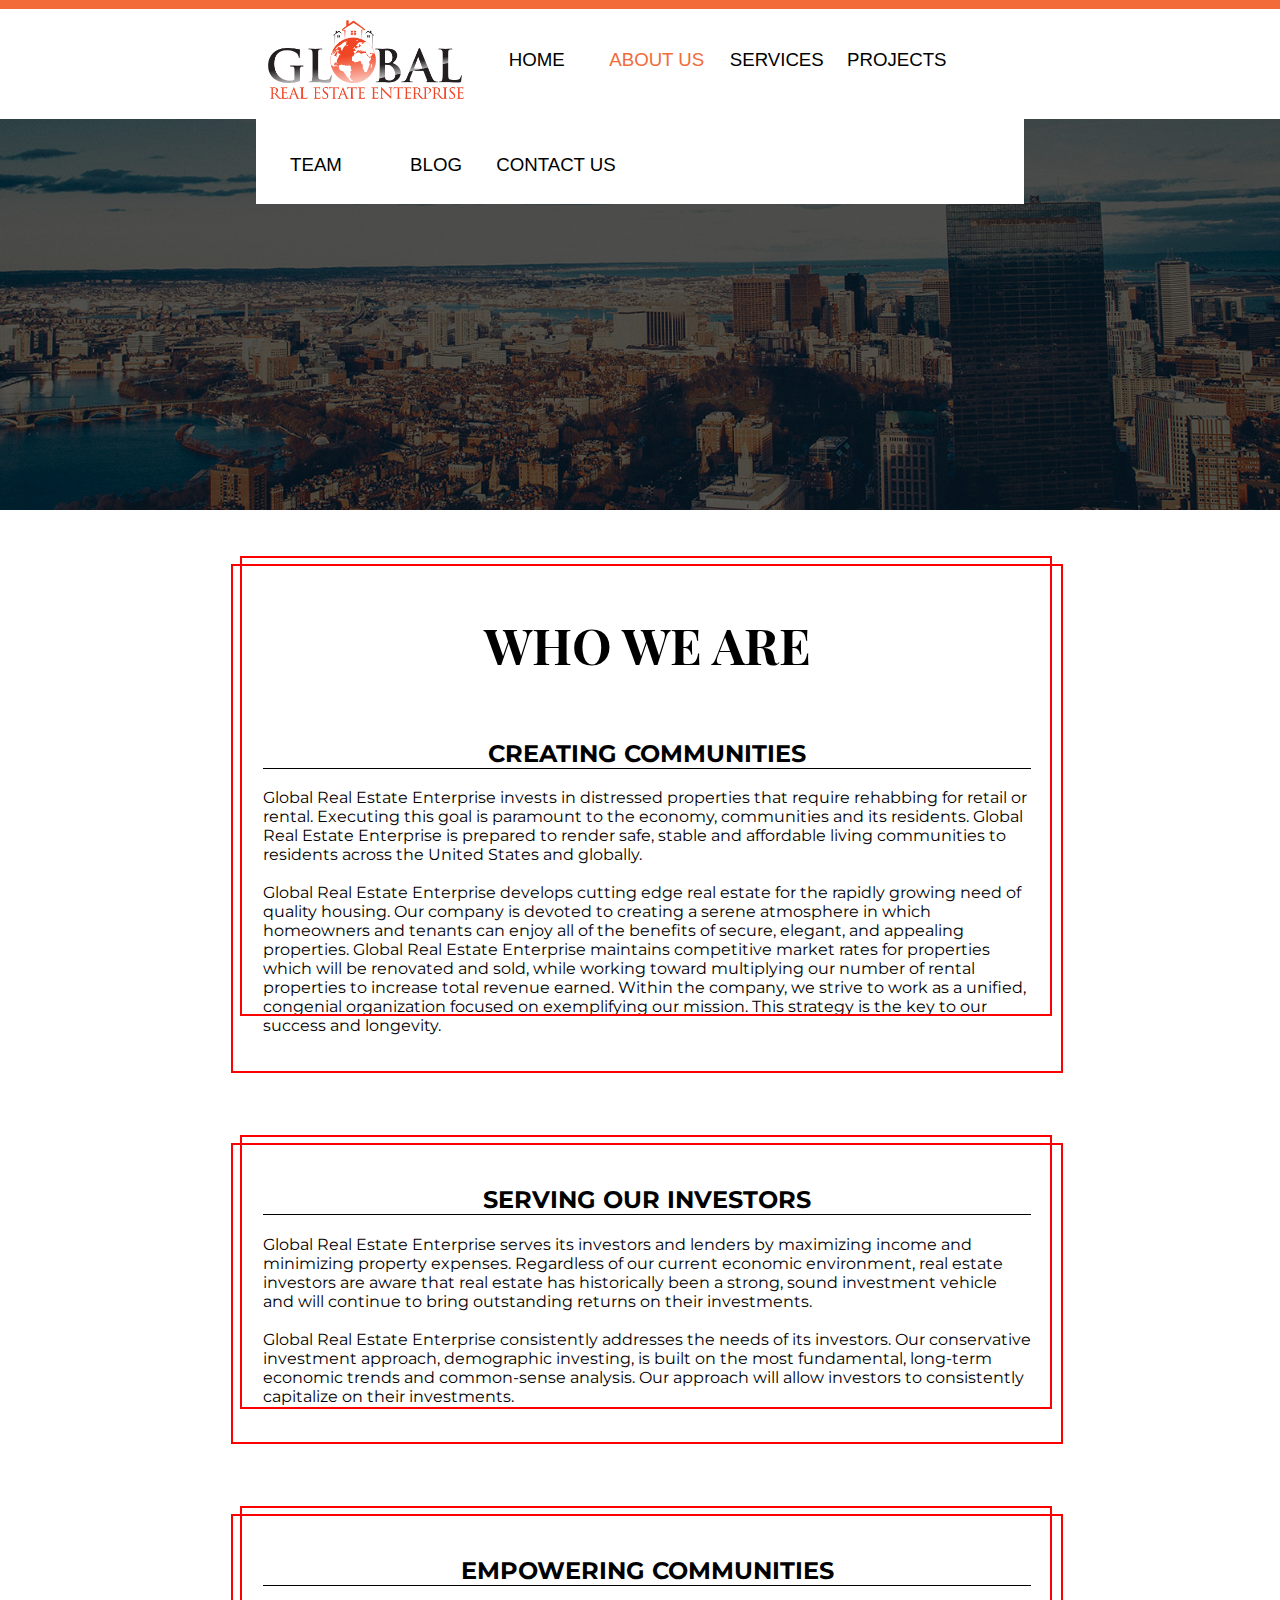
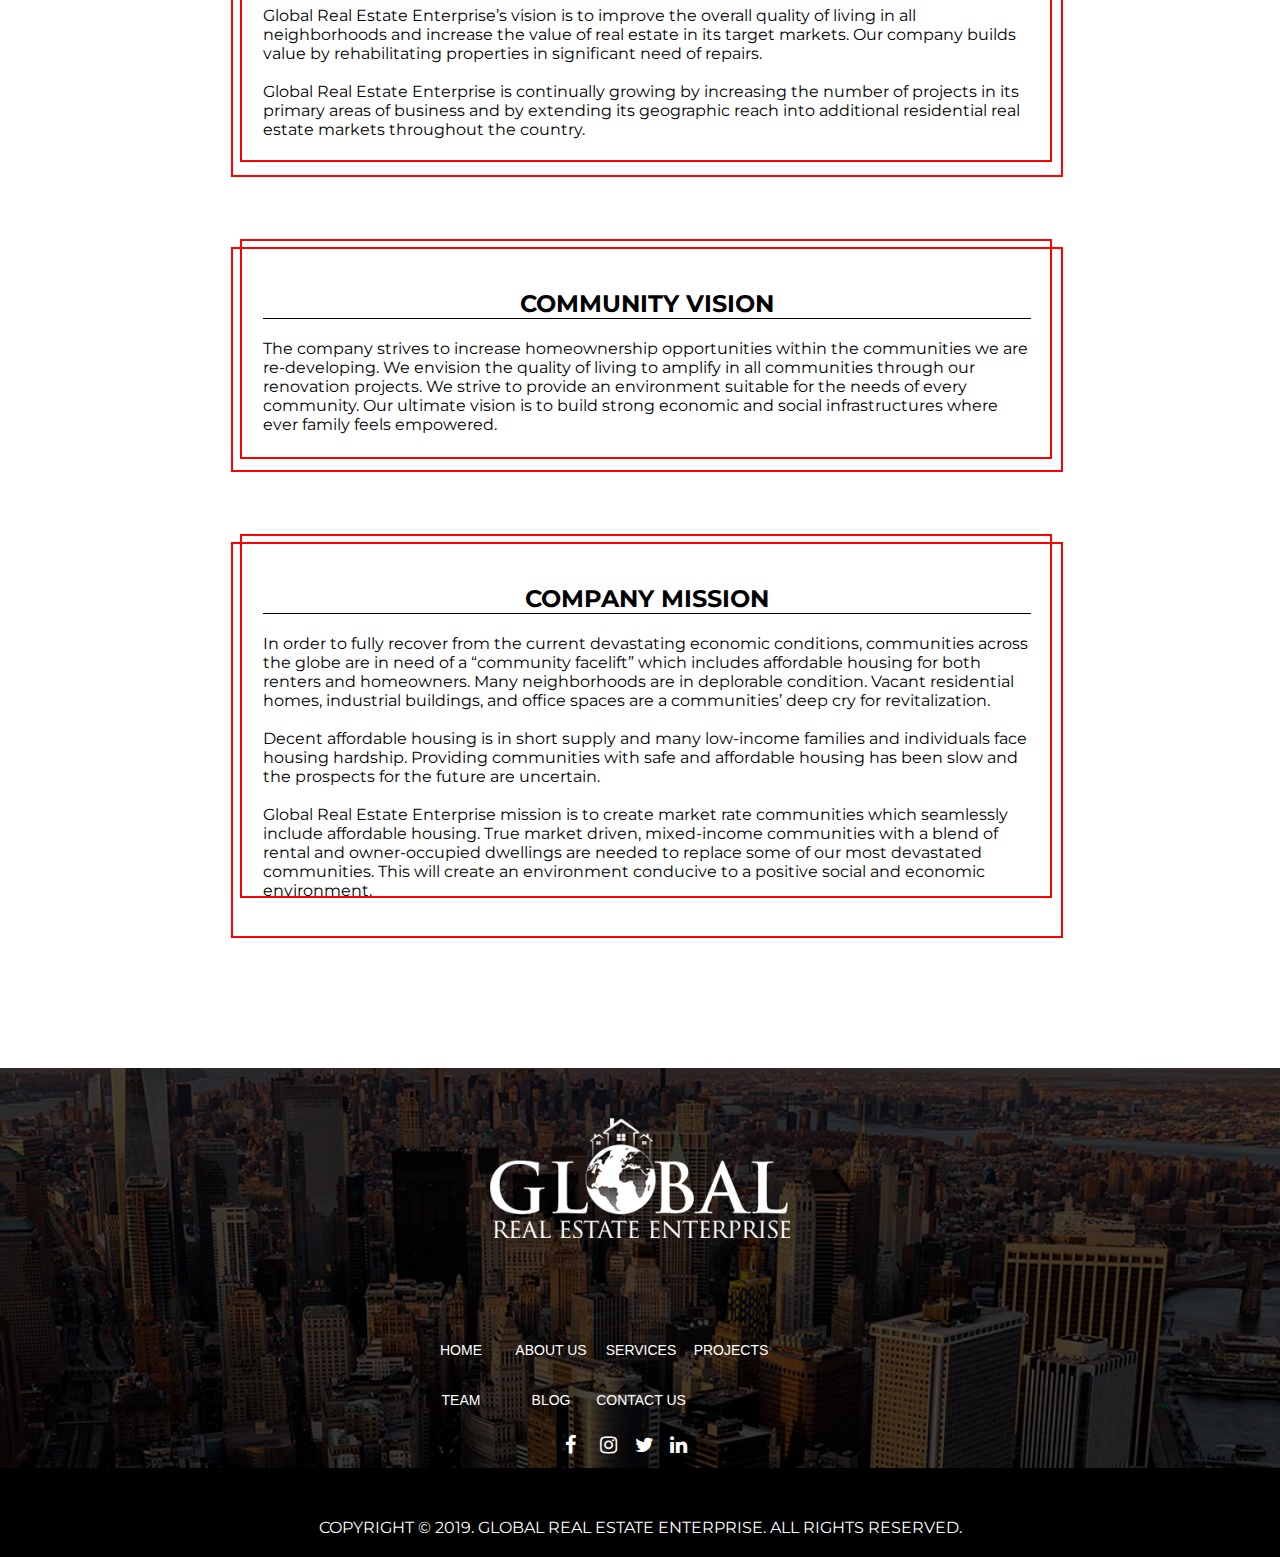
<file: about_us.html>
<!DOCTYPE html>
<html>
    <head>
        <title>About Us</title>
        
        <meta charset="UTF-8">
        <meta name="viewport" content="width=device-width, initial-scale=1.0">
        
        <link rel="stylesheet" href="https://cdnjs.cloudflare.com/ajax/libs/font-awesome/4.7.0/css/font-awesome.min.css">
        <link rel="stylesheet" href="css/global.css">
        <link rel="stylesheet" href="css/helix.css">
        
        <link rel="stylesheet" id="redux-google-fonts-salient_redux-css" href="https://fonts.googleapis.com/css?family=Montserrat%3A600%2C500%2C700%7CPoppins%3A400%7CPlayfair+Display+SC%3A700&amp;ver=1574809681" type="text/css" media="all">
        
        <style>
            body {
                font-family: Montserrat;
            }
            
            h1 {
                font-family: Playfair Display SC;
                text-transform: uppercase;
                font-size: 50px;
                line-height: 50px;
                font-weight: 700;
                text-align: center;
                margin-bottom: 69px;
            }
            
            h2 {
                font-family: Montserrat;
                width: 100%;
                border-bottom: 1px solid black;
                text-align: center;
            }
            
            .banner {
                margin-bottom: 50px;
                height: initial;
            }
            
            .banner.image {
                height: 500px;
            }
            
            .block.text {
                width: 60%;
                margin: 0px auto 70px auto;
                padding: 20px 30px;
                position: relative;
            }
            
            .block.text.border {
                border: 2px solid red;
            }
            
            .border {
                border: 2px solid red;
                position: absolute;
                top: -10px;
                left: 7px;
            }
        </style>
        
        <script src="js/jquery-3.4.0.js"></script>
        <script src="js/jquery.helix.js"></script>
        
        <script>
            $(document).ready(function(){
                var items = [{name: "Home"}, {name: "About Us"}, {name: "Services"}, {name: "Projects"}, {name: "Team"}, {name: "Blog"}, {name: "Contact Us"}];
                
                $("#menu").helix({
                    items: items,
                    logo: "images/globallogo.png",
                    selected: "About Us",
                    horizontal: true,
                    fixedHeight: 70,
                    smallMenu: true,
                    handlers: {
                        "Home": function(){
                            window.location = "index.html"
                        },
                        "Services": function(){
                            window.location = "services.html"
                        },
                        "Team": function () {
                            window.location = "team.html";
                        },
                        "Contact Us": function () {
                            window.location = "contact_us.html";
                        }
                    }
                });
                
                $("#footerMenu").helix({
                    items: items,
                    handlers: {
                        "Home": function(){
                            window.location = "index.html"
                        },
                        "Services": function(){
                            window.location = "services.html"
                        },
                        "Team": function () {
                            window.location = "team.html";
                        },
                        "Contact Us": function () {
                            window.location = "contact_us.html";
                        }
                }
                });
                
                $.each($(".block.text .border"), function(index, item){
                    $(item).css({height: $(item).parent().height() + 60, width: $(item).parent().width() + 40});
                });
                
                $("#facebook").click(() => window.location = "https://www.facebook.com/GlobalRealEstateEnterprise/");
                $("#instagram").click(() => window.location = "https://www.instagram.com/globalrealestateenterprise/");
                $("#twitter").click(() => window.location = "https://twitter.com/globalrealest14");
                $("#linkedin").click(() => window.location = "https://www.linkedin.com/authwall?trk=bf&trkInfo=AQFE5V_GJcX_pwAAAW6KAvFYybjvdTUM5X-d45CX2Ftsd8bgwfEcJhY2N7TY-nSQETRIZRqTTZE3ylriK-RlJZvyCPgrBwsPRjCaTj7aTDkzACT3pRIEAzOZaYZvId4U6uBiDdM=&originalReferer=&sessionRedirect=https%3A%2F%2Fwww.linkedin.com%2Fcompany%2Fglobal-real-estate-enterprise");
            });
        </script>
    </head>
    <body>
        <div class="banner" id="header">
            <div id="menu"></div>
        </div>
        <div id="skyline" class="image banner"></div>
        <div class="banner">
            <div class="text block border">
                <div class="border"></div>
                <h1>WHO WE ARE</h1>
                <h2>CREATING COMMUNITIES</h2>
                <p>Global Real Estate Enterprise invests in distressed properties that require rehabbing for retail or rental. Executing this goal is paramount to the economy, communities and its residents. Global Real Estate Enterprise is prepared to render safe, stable and affordable living communities to residents across the United States and globally.<br><br>Global Real Estate Enterprise develops cutting edge real estate for the rapidly growing need of quality housing. Our company is devoted to creating a serene atmosphere in which homeowners and tenants can enjoy all of the benefits of secure, elegant, and appealing properties. Global Real Estate Enterprise maintains competitive market rates for properties which will be renovated and sold, while working toward multiplying our number of rental properties to increase total revenue earned. Within the company, we strive to work as a unified, congenial organization focused on exemplifying our mission. This strategy is the key to our success and longevity.</p>
            </div>
            <div class="text block border">
                <div class="border"></div>
                <h2>SERVING OUR INVESTORS</h2>
                <p>Global Real Estate Enterprise serves its investors and lenders by maximizing income and minimizing property expenses. Regardless of our current economic environment, real estate investors are aware that real estate has historically been a strong, sound investment vehicle and will continue to bring outstanding returns on their investments.<br><br>Global Real Estate Enterprise consistently addresses the needs of its investors. Our conservative investment approach, demographic investing, is built on the most fundamental, long-term economic trends and common-sense analysis. Our approach will allow investors to consistently capitalize on their investments.</p>
            </div>
            <div class="text block border">
                <div class="border"></div>
                <h2>EMPOWERING COMMUNITIES</h2>
                <p>Global Real Estate Enterprise’s vision is to improve the overall quality of living in all neighborhoods and increase the value of real estate in its target markets.  Our company builds value by rehabilitating properties in significant need of repairs.<br><br>Global Real Estate Enterprise is continually growing by increasing the number of projects in its primary areas of business and by extending its geographic reach into additional residential real estate markets throughout the country.</p>
            </div>
            <div class="text block border">
                <div class="border"></div>
                <h2>COMMUNITY VISION</h2>
                <p>The company strives to increase homeownership opportunities within the communities we are re-developing.  We envision the quality of living to amplify in all communities through our renovation projects.  We strive to provide an environment suitable for the needs of every community.  Our ultimate vision is to build strong economic and social infrastructures where ever family feels empowered.</p>
            </div>
            <div class="text block border">
                <div class="border"></div>
                <h2>COMPANY MISSION</h2>
                <p>In order to fully recover from the current devastating economic conditions,  communities across the globe are in need of a “community facelift” which includes affordable housing for both renters and homeowners. Many neighborhoods are in deplorable condition.  Vacant residential homes, industrial buildings, and office spaces are a communities’ deep cry for revitalization.<br><br>Decent affordable housing is in short supply and many low-income families and individuals face housing hardship. Providing communities with safe and affordable housing has been slow and the prospects for the future are uncertain.<br><br>Global Real Estate Enterprise mission is to create market rate communities which seamlessly include affordable housing. True market driven, mixed-income communities with a blend of rental and owner-occupied dwellings are needed to replace some of our most devastated communities. This will create an environment conducive to a positive social and economic environment.</p>
            </div>            
        </div>
        <div class="banner" id="footer">
            <div id="arial" class="image banner">
                <div class="image block"><img src="images/footer_logo.png"></div>
                <div id="footerMenu"></div>
                <div id="socialMedia">
                    <div  id="facebook" class="fa fa-facebook clickable"></div>
                    <div id="instagram" class="fa fa-instagram clickable"></div>
                    <div id="twitter" class="fa fa-twitter clickable"></div>
                    <div id="linkedin" class="fa fa-linkedin clickable"></div>
                </div>
            </div>
            <div id="copyright">COPYRIGHT © 2019. GLOBAL REAL ESTATE ENTERPRISE. ALL RIGHTS RESERVED.</div>
        </div>
    </body>
</html>
</file>
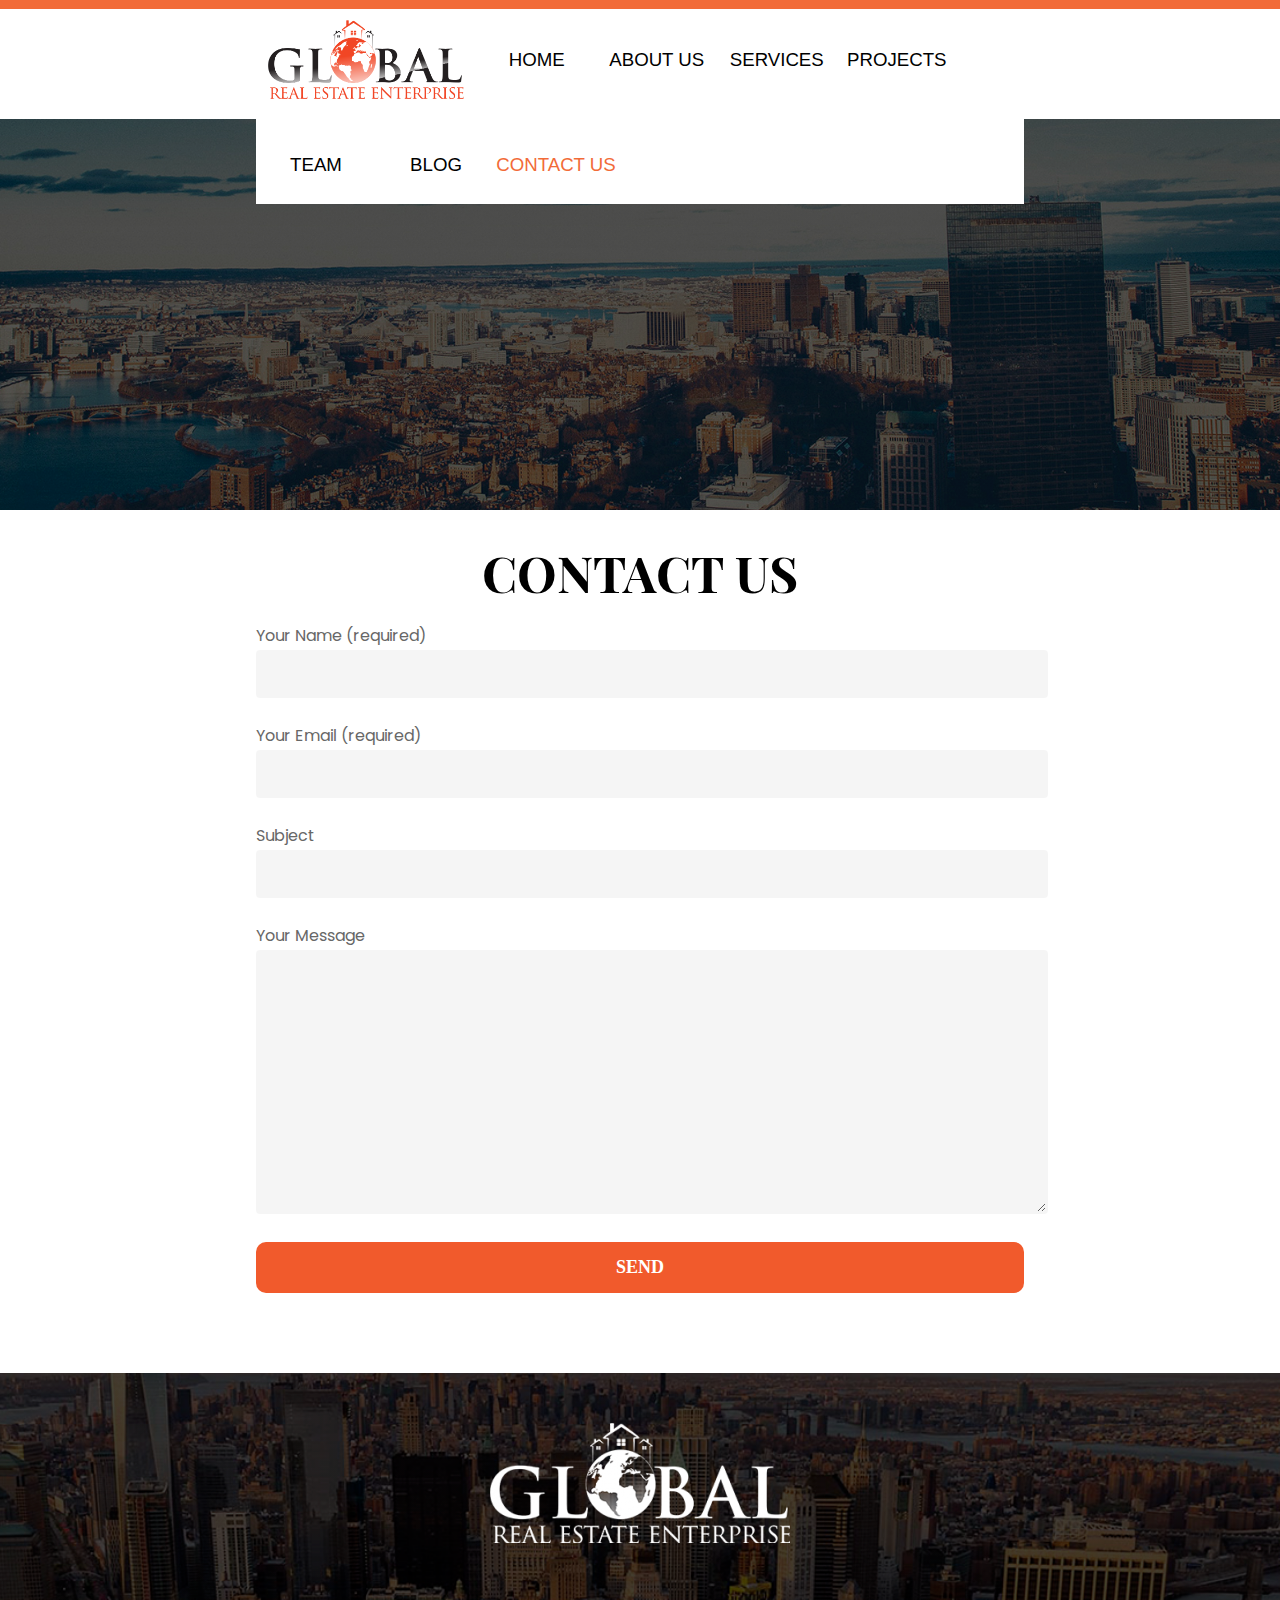
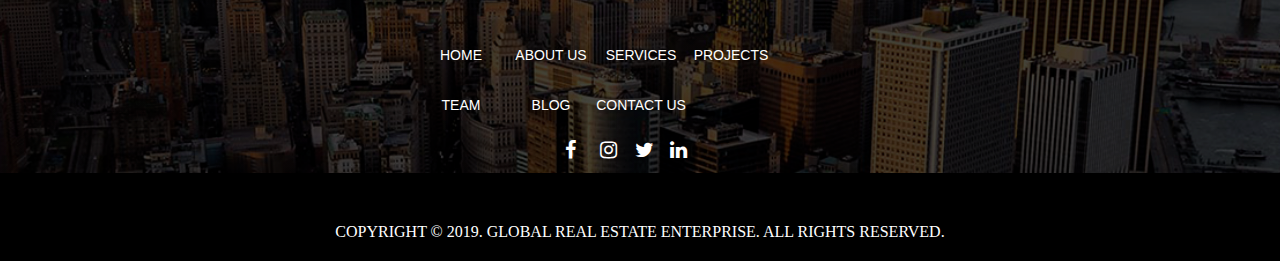
<file: contact_us.html>
<!DOCTYPE html>
<html>
    <head>
        <title>Contact Us</title>
        
        <meta charset="UTF-8">
        <meta name="viewport" content="width=device-width, initial-scale=1.0">
        
        <link rel="stylesheet" href="https://cdnjs.cloudflare.com/ajax/libs/font-awesome/4.7.0/css/font-awesome.min.css">
        <link rel="stylesheet" href="css/global.css">
        <link rel="stylesheet" href="css/helix.css">
        
        <link rel="stylesheet" id="redux-google-fonts-salient_redux-css" href="https://fonts.googleapis.com/css?family=Montserrat%3A600%2C500%2C700%7CPoppins%3A400%7CPlayfair+Display+SC%3A700&amp;ver=1574809681" type="text/css" media="all">
                
        <style>
            #contactUs {
                display: block;
                margin: 0px auto;
                width: 60%;
            }
            
            #contactUs h1 {
                font-family: Playfair Display SC;
                text-transform: uppercase;
                font-size: 50px;
                line-height: 50px;
                font-weight: 700;
                text-align: center;
                margin-bottom: 24px;
            }
            
            #contactUs .field {
                color: #676767;
                margin-bottom:  1.5em;
            }
            
            #contactUs .field .label {
                font-family: Poppins;
                font-size: 16px;
                font-weight: 400;
                line-height: 28px;
            }
            
            #contactUs .field .entry textarea, #contactUs .field .entry input {
                background-color: rgba(0,0,0,0.04);
                border: 2px solid rgba(0,0,0,0);
                border-radius: 4px;
                color: #555;
                font-size: 14px;
                line-height: 24px;
                padding: 10px;
                width: 100%;
            }
            
             #contactUs .field .entry textarea:focus, #contactUs .field .entry input:focus {
                border-color: #f15a2c;
                box-shadow: 0px 0px 10px rgba(0,0,0,0.11);
                outline: 0;
             }
            
            #send {
                border-radius: 10px 10px;
                background-color: #f15a2c;
                color: white;
                font-family: Roboto;
                font-size: 18px;
                font-weight: 600;
                margin-bottom: 80px;
                padding: 15px 35px;
                text-align: center;
                text-transform: uppercase;
            }
        </style>
        
        <script src="js/jquery-3.4.0.js"></script>
        <script src="js/jquery.helix.js"></script>
        
        <script>
            $(document).ready(function(){
                var items = [{name: "Home"}, {name: "About Us"}, {name: "Services"}, {name: "Projects"}, {name: "Team"}, {name: "Blog"}, {name: "Contact Us"}];
                
                $("#menu").helix({
                    items: items,
                    logo: "images/globallogo.png",
                    selected: "Contact Us",
                    horizontal: true,
                    fixedHeight: 70,
                    smallMenu: true,
                    handlers: {
                        "Home": function(){
                            window.location = "index.html"
                        },
                        "Services": function(){
                            window.location = "services.html"
                        },
                        "Team": function () {
                            window.location = "team.html";
                        },
                        "About Us": function(){
                            window.location = "about_us.html"
                        }
                    }
                });
                
                $("#footerMenu").helix({
                    items: items,
                    handlers: {
                        "Home": function(){
                            window.location = "index.html"
                        },
                        "Services": function(){
                            window.location = "services.html"
                        },
                        "Team": function () {
                            window.location = "team.html";
                        },
                        "About Us": function(){
                            window.location = "about_us.html"
                        }
                    }
                });
                
                $.each($(".block.text .border"), function(index, item){
                    $(item).css({height: $(item).parent().height() + 60, width: $(item).parent().width() + 40});
                });
                
                $("#facebook").click(() => window.location = "https://www.facebook.com/GlobalRealEstateEnterprise/");
                $("#instagram").click(() => window.location = "https://www.instagram.com/globalrealestateenterprise/");
                $("#twitter").click(() => window.location = "https://twitter.com/globalrealest14");
                $("#linkedin").click(() => window.location = "https://www.linkedin.com/authwall?trk=bf&trkInfo=AQFE5V_GJcX_pwAAAW6KAvFYybjvdTUM5X-d45CX2Ftsd8bgwfEcJhY2N7TY-nSQETRIZRqTTZE3ylriK-RlJZvyCPgrBwsPRjCaTj7aTDkzACT3pRIEAzOZaYZvId4U6uBiDdM=&originalReferer=&sessionRedirect=https%3A%2F%2Fwww.linkedin.com%2Fcompany%2Fglobal-real-estate-enterprise");
            });
        </script>
    </head>
    <body>
        <div class="banner" id="header">
            <div id="menu"></div>
        </div>
        <div id="skyline" class="image banner"></div>        
        <div id="contactUs" class="banner">
            <h1>Contact Us</h1>
            <div class="field">
                <div class="label">Your Name (required)</div>
                <div class="entry">
                    <input type="text">
                </div>
            </div>
            <div class="field">
                <div class="label">Your Email (required)</div>
                <div class="entry">
                    <input type="text">
                </div>
            </div>
            <div class="field">
                <div class="label">Subject</div>
                <div class="entry">
                    <input type="text">
                </div>
            </div>
            <div class="field">
                <div class="label">Your Message</div>
                <div class="entry">
                    <textarea rows="10"></textarea>
                </div>
            </div>
            <div id="send" class="button clickable">Send</div>
        </div>
        <div class="banner" id="footer">
            <div id="arial" class="image banner">
                <div class="image block"><img src="images/footer_logo.png"></div>
                <div id="footerMenu"></div>
                <div id="socialMedia">
                    <div  id="facebook" class="fa fa-facebook clickable"></div>
                    <div id="instagram" class="fa fa-instagram clickable"></div>
                    <div id="twitter" class="fa fa-twitter clickable"></div>
                    <div id="linkedin" class="fa fa-linkedin clickable"></div>
                </div>
            </div>
            <div id="copyright">COPYRIGHT © 2019. GLOBAL REAL ESTATE ENTERPRISE. ALL RIGHTS RESERVED.</div>
        </div>
    </body>
</html>
</file>
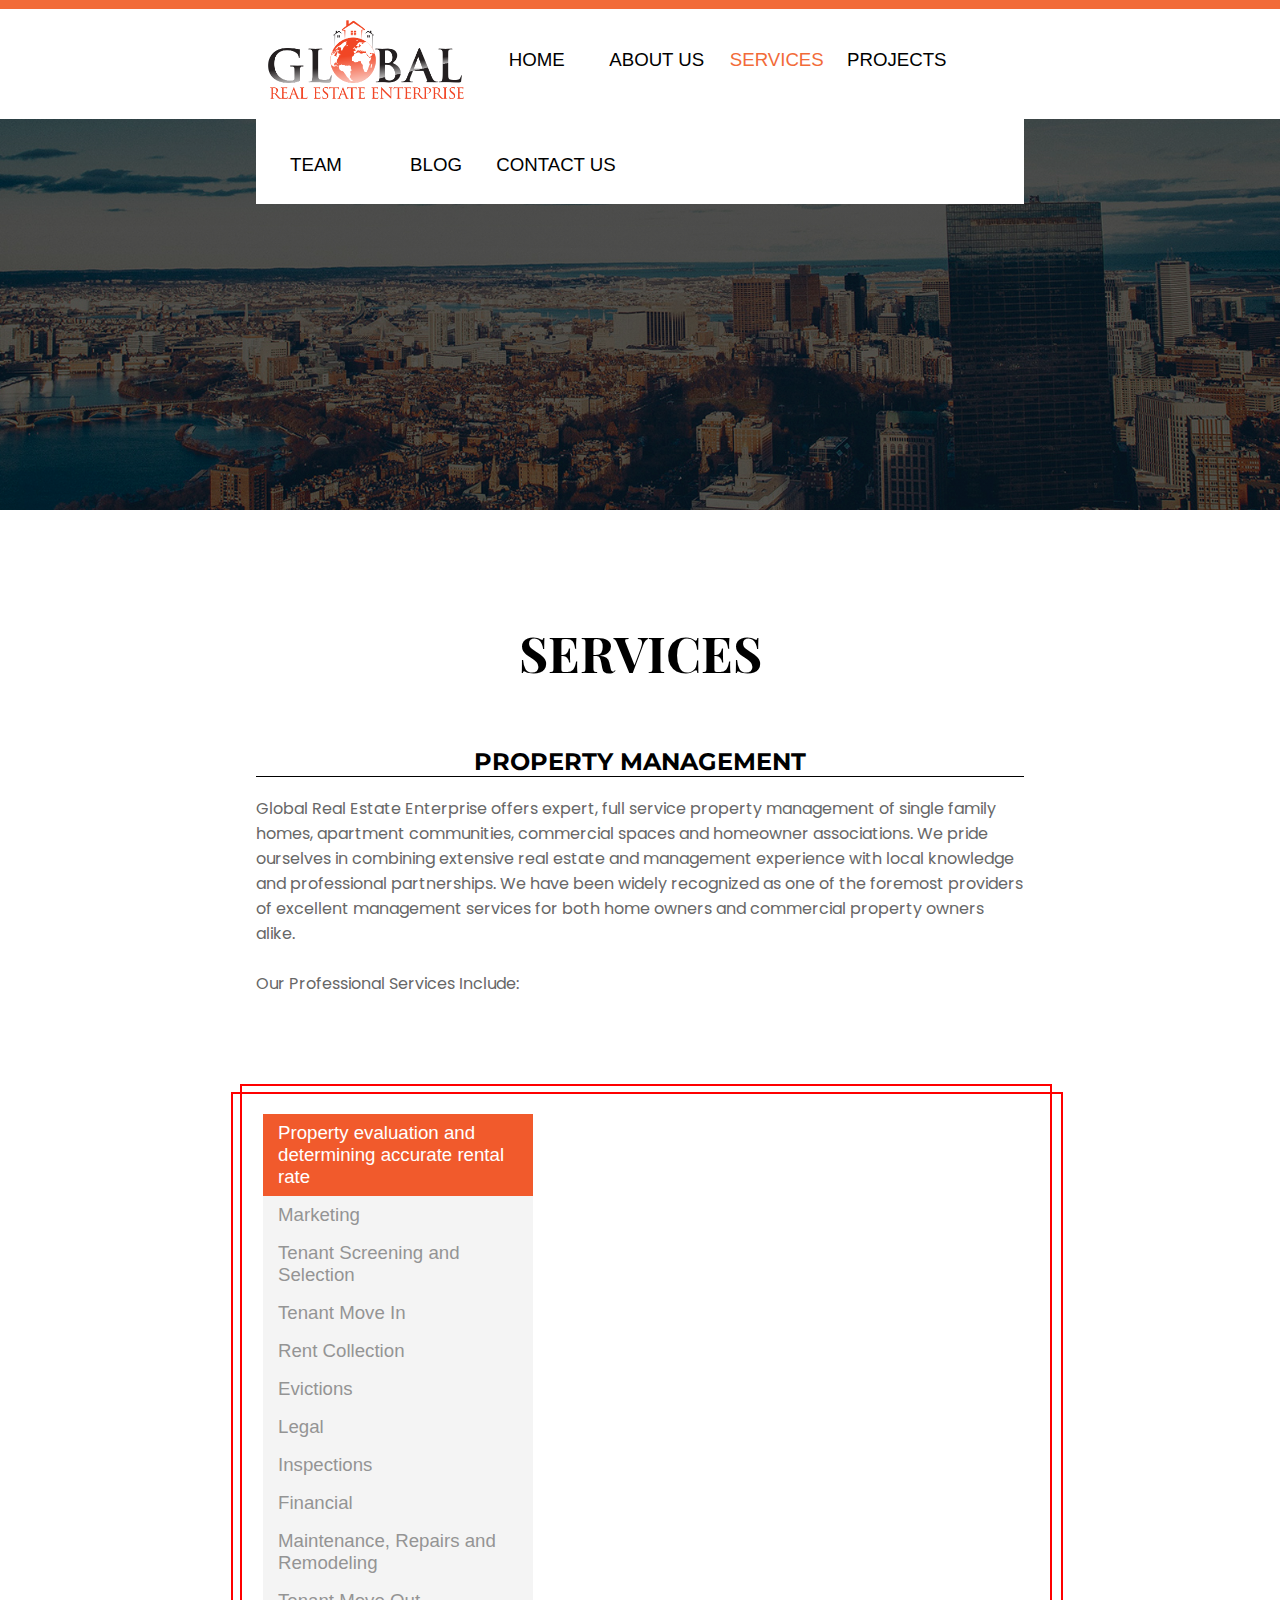
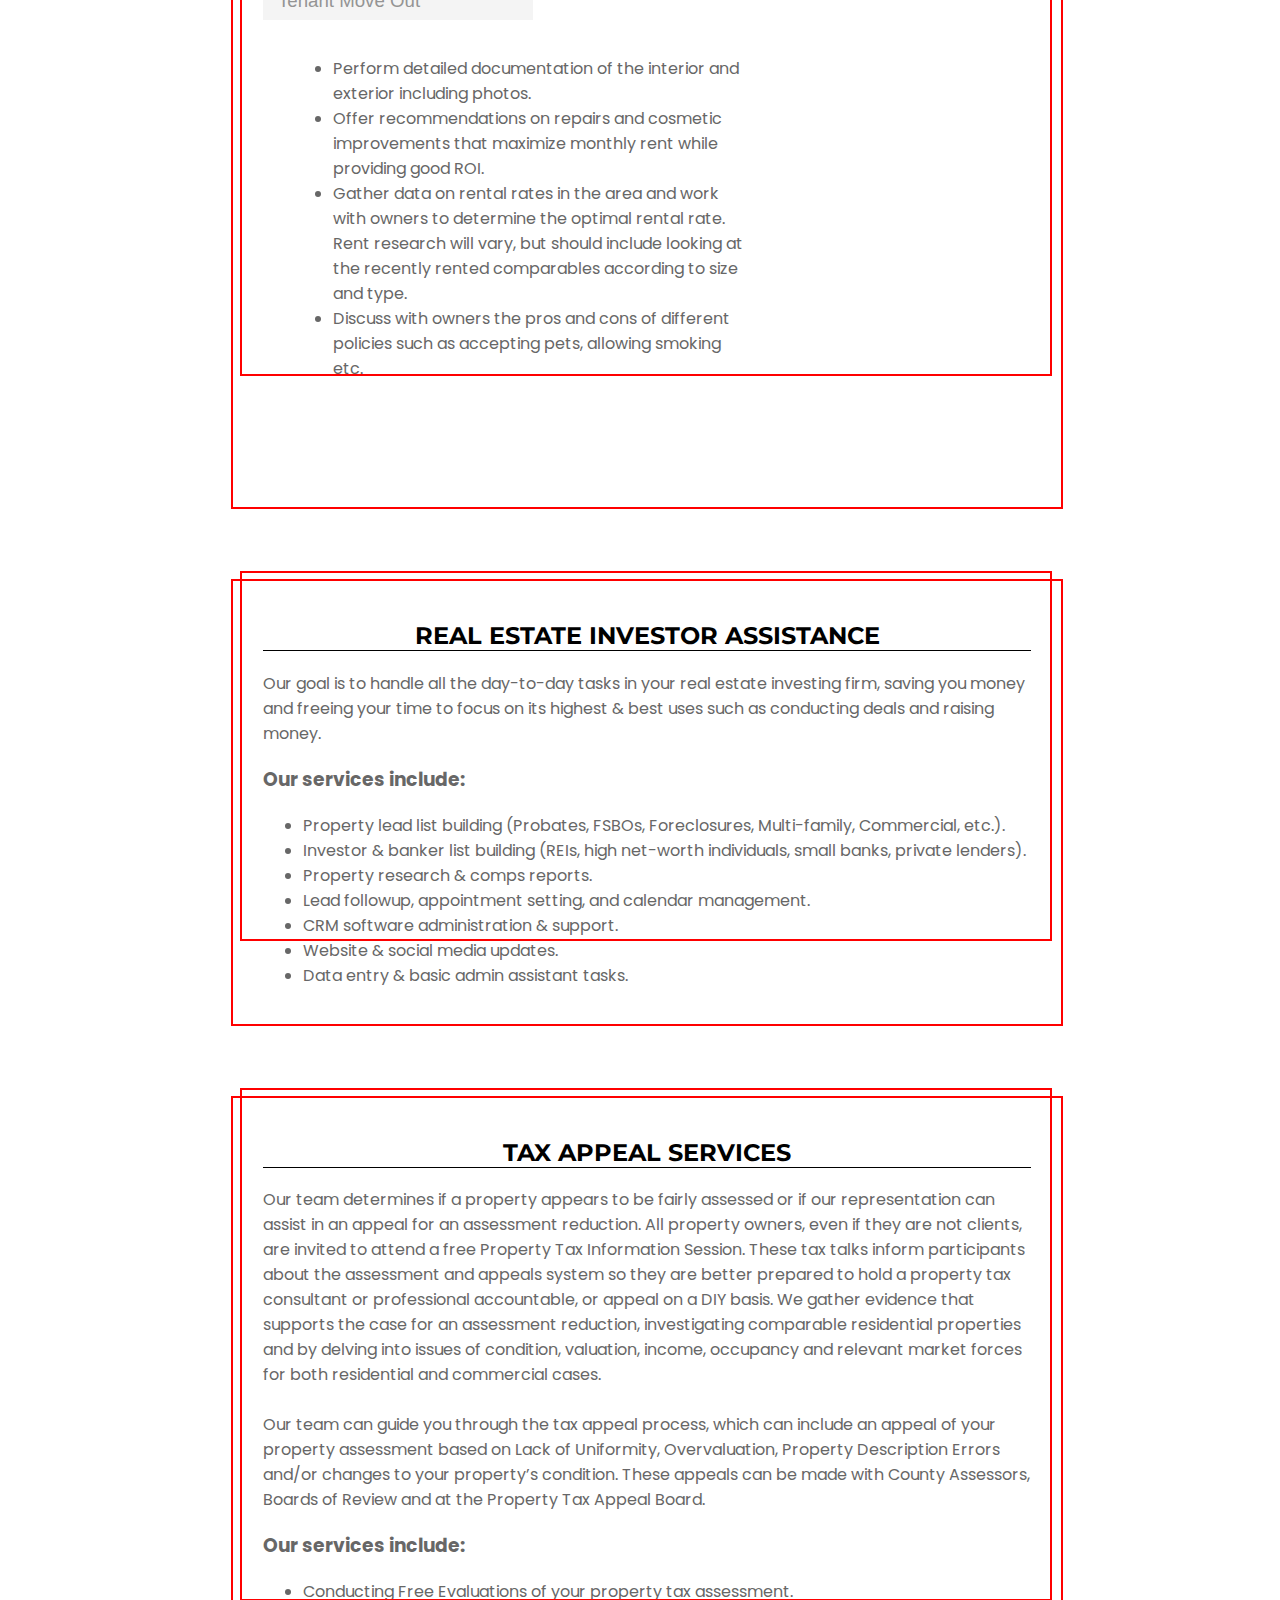
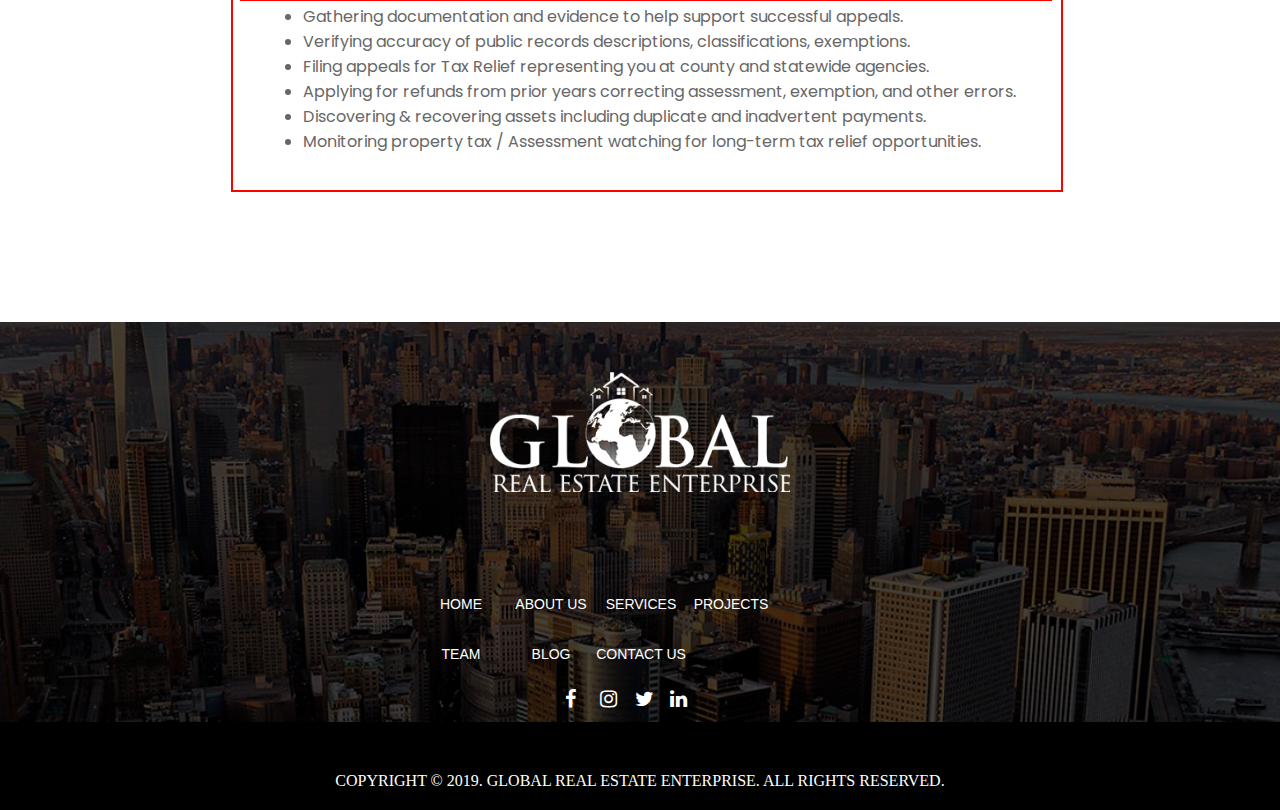
<file: services.html>
<!DOCTYPE html>
<html>
    <head>
        <title>Services</title>
        
        <meta charset="UTF-8">
        <meta name="viewport" content="width=device-width, initial-scale=1.0">
        
        <link rel="stylesheet" href="https://cdnjs.cloudflare.com/ajax/libs/font-awesome/4.7.0/css/font-awesome.min.css">
        <link rel="stylesheet" href="css/global.css">
        <link rel="stylesheet" href="css/helix.css">
        
        <link rel="stylesheet" id="redux-google-fonts-salient_redux-css" href="https://fonts.googleapis.com/css?family=Montserrat%3A600%2C500%2C700%7CPoppins%3A400%7CPlayfair+Display+SC%3A700&amp;ver=1574809681" type="text/css" media="all">
        <link rel="stylesheet" id="redux-google-fonts-salient_redux-css" href="https://fonts.googleapis.com/css?family=Montserrat%3A600%2C500%2C700%7CPoppins%3A400%7CPlayfair+Display+SC%3A700&amp;ver=1574809681" type="text/css" media="all">
           
        <style>            
            h1, h2 {
                color: black;
            }
            
            h1 {
                font-family: Playfair Display SC;
                text-transform: uppercase;
                font-size: 50px;
                line-height: 50px;
                font-weight: 700;
                text-align: center;
                margin-bottom: 69px;
            }
            
            h2 {
                font-family: Montserrat;
                width: 100%;
                border-bottom: 1px solid black;
                text-align: center;
            }
            
            .banner {
                margin-bottom: 50px;
                height: initial;
            }
            
            .banner.image {
                height: 500px;
            }
            
            .block.text {
                color: #676767;
                font-family: Poppins;
                width: 60%;
                margin: 0px auto 70px auto;
                padding: 20px 30px;
                position: relative;
            }
            
            .block.text.border {
                border: 2px solid red;
            }
            
            .border {
                border: 2px solid red;
                position: absolute;
                top: -10px;
                left: 7px;
            }
            
            .service {
                display: none;
            }
            
            .service.selected {
                display: inline-block;
            }
            
            #investorAssistance {
                position: relative;
                top: -120px;
            }
            
            #services {
                display: inline-block;
                vertical-align: top;
            }
            
            #services li {
                list-style-type: disc;
            }
            
            #sideMenu {
                display: inline-block;
                padding: 0px;
                position: relative;
            }
            
            #sideMenu .helix .item {
                background-color: #f4f4f4;
                color: #949494;
                height: initial;
                left: initial;
                padding: 8px 15px;
                text-align: left;
                text-transform: none;
                width: 240px;
            }
            
            #sideMenu  .helix .item.selected, #sideMenu  .helix .item:hover {
                background-color: #f15a2c !important;
                color: white;
            }
        </style>
        
        <script src="js/jquery-3.4.0.js"></script>
        <script src="js/jquery.helix.js"></script>
        
        <script>
            $(document).ready(function(){
                var items = [{name: "Home"}, {name: "About Us"}, {name: "Services"}, {name: "Projects"}, {name: "Team"}, {name: "Blog"}, {name: "Contact Us"}];
                var sideItems = [{name: "Property evaluation and determining accurate rental rate", value: "service_0"}, {name: "Marketing", value: "service_1"}, {name: "Tenant Screening and Selection", value: "service_2"}, {name: "Tenant Move In", value: "service_3"}, {name: "Rent Collection", value: "service_4"}, {name: "Evictions", value: "service_5"}, {name: "Legal", value: "service_6"}, {name: "Inspections", value: "service_7"}, {name: "Financial", value: "service_8"}, {name: "Maintenance, Repairs and Remodeling", value: "service_9"}, {name: "Tenant Move Out", value: "service_10"}];
                var service;
                
                function renderService()
                {
                    $(".service").removeClass("selected");
                    $("#" + service).addClass("selected");
                }
                
                $("#menu").helix({
                    items: items,
                    logo: "images/globallogo.png",
                    selected: "Services",
                    horizontal: true,
                    fixedHeight: 70,
                    smallMenu: true,
                    handlers: {
                        "Home": function(){
                            window.location = "index.html"
                        },
                        "About Us": function(){
                            window.location = "about_us.html"
                        },
                        "Team": function () {
                            window.location = "team.html";
                        },
                        "Contact Us": function () {
                            window.location = "contact_us.html";
                        }
                }
                });
                
                $("#sideMenu").helix({
                    items: sideItems,
                    selected: "Property evaluation and determining accurate rental rate",
                    horizontal: false,
                    handlers: {
                        "Property evaluation and determining accurate rental rate": function(state){
                            service = state.value.value;
                            
                            renderService();
                        },                        
                        "Marketing": function(state){
                            service = state.value.value;
                            
                            renderService();
                        },                        
                        "Tenant Screening and Selection": function(state){
                            service = state.value.value;
                            
                            renderService();
                        },                        
                        "Tenant Move In": function(state){
                            service = state.value.value;
                            
                            renderService();
                        },                        
                        "Rent Collection": function(state){
                            service = state.value.value;
                            
                            renderService();
                        },                        
                        "Evictions": function(state){
                            service = state.value.value;
                            
                            renderService();
                        },                        
                        "Legal": function(state){
                            service = state.value.value;
                            
                            renderService();
                        },                        
                        "Inspections": function(state){
                            service = state.value.value;
                            
                            renderService();
                        },                        
                        "Financial": function(state){
                            service = state.value.value;
                            
                            renderService();
                        },                        
                        "Maintenance, Repairs and Remodeling": function(state){
                            service = state.value.value;
                            
                            renderService();
                        },                     
                        "Tenant Move Out": function(state){
                            service = state.value.value;
                            
                            renderService();
                        }
                    }
                });
                
                $("#footerMenu").helix({
                    items: items,
                    handlers: {
                        "Home": function(){
                            window.location = "index.html"
                        },
                        "About Us": function(){
                            window.location = "about_us.html"
                        },
                        "Team": function () {
                            window.location = "team.html";
                        },
                        "Contact Us": function () {
                            window.location = "contact_us.html";
                        }
                }
                });
                
                $.each($(".block.text .border"), function(index, item){
                    $(item).css({height: $(item).parent().height() + 60, width: $(item).parent().width() + 40});
                });
                
                $("#facebook").click(() => window.location = "https://www.facebook.com/GlobalRealEstateEnterprise/");
                $("#instagram").click(() => window.location = "https://www.instagram.com/globalrealestateenterprise/");
                $("#twitter").click(() => window.location = "https://twitter.com/globalrealest14");
                $("#linkedin").click(() => window.location = "https://www.linkedin.com/authwall?trk=bf&trkInfo=AQFE5V_GJcX_pwAAAW6KAvFYybjvdTUM5X-d45CX2Ftsd8bgwfEcJhY2N7TY-nSQETRIZRqTTZE3ylriK-RlJZvyCPgrBwsPRjCaTj7aTDkzACT3pRIEAzOZaYZvId4U6uBiDdM=&originalReferer=&sessionRedirect=https%3A%2F%2Fwww.linkedin.com%2Fcompany%2Fglobal-real-estate-enterprise");
            });
        </script>
    </head>
    <body>
        <div class="banner" id="header">
            <div id="menu"></div>
        </div>
        <div id="skyline" class="image banner"></div>
        <div class="banner">               
            <div id="propertyManagment" class="text block">
                <h1>SERVICES</h1>
                <h2>PROPERTY MANAGEMENT</h2>
                <p>Global Real Estate Enterprise offers expert, full service property management of single family homes, apartment communities, commercial spaces and homeowner associations.  We pride ourselves in combining extensive real estate and management experience with local knowledge and professional partnerships. We have been widely recognized as one of the foremost providers of excellent management services for both home owners and commercial property owners alike.<br><br>Our Professional Services Include:
                </p>
            </div>
            <div class="text block border">                
                <div class="border"></div>
                <div id="sideMenu"></div>
                <div id="services" class="text block">
                    <div id="service_0" class="service selected">
                        <ul>
                            <li>Perform detailed documentation of the interior and exterior including photos.</li>
                            <li>Offer recommendations on repairs and cosmetic improvements that maximize monthly rent while providing good ROI.</li>
                            <li>Gather data on rental rates in the area and work with owners to determine the optimal rental rate. Rent research will vary, but should include looking at the recently rented comparables according to size and type.</li>
                            <li>Discuss with owners the pros and cons of different policies such as accepting pets, allowing smoking etc.</li>
                        </ul>
                    </div>
                    <div id="service_1" class="service">
                        <ul>
                            <li>Prepare home for rent.
                                <ul>
                                    <li>Clean home and optimize interior appeal.</li>
                                    <li>Manicure landscaping to increase curb appeal.</li>
                                </ul>
                            </li>
                            <li>Create ads tailored to the property and advertising medium. Some of the mediums commonly used are:
                                <ul>
                                    <li>Paid and free rental listing websites.</li>
                                    <li>Print publications,</li>
                                    <li>Signs</li>
                                    <li>MLS</li>
                                    <li>Fliers</li>
                                </ul>
                            </li>
                            <li>Work with other realtors and leasing agents to find a tenant.</li>
                            <li>Provide a 24-hour hot-line where prospective tenants can listen to detailed information about the property.</li>
                            <li>Field calls from prospects for questions and viewings.</li>
                            <li>Meet prospective tenants for showings throughout the week and weekend.</li>
                            <li>Provide prospective tenants with rental applications that are legally compliant with fair housing laws.</li>
                            <li>Collection applications with application fee.</li>
                        </ul>
                    </div>
                    <div id="service_2" class="service">
                        <ul>
                            <li>Perform a background check to verify identity, income, credit history, rental history, etc.</li>
                            <li>Grade tenant according to pre-defined tenant criteria.</li>
                            <li>Inform tenants who were turned down.</li>
                        </ul>
                    </div>
                    <div id="service_3" class="service">
                        <ul>
                            <li>Draw up leasing agreement.</li>
                            <li>Confirm move in date with tenant.</li>
                            <li>Review lease guidelines with tenant regarding things like rental payment terms and required property maintenance.</li>
                            <li>Ensure all agreements have been properly executed.</li>
                            <li>Perform detailed move in inspection with tenant and have tenants sign a report verifying the condition of the property prior to move-in.</li>
                            <li>Collect first months rent and security deposit.</li>
                        </ul>
                    </div>
                    <div id="service_4" class="service">
                        <ul>
                            <li>Receiving rent.</li>
                            <li>Hunting down late payments.</li>
                            <li>Sending out pay or quit notices.</li>
                            <li>Enforcing late fees.</li>
                        </ul>
                    </div>
                    <div id="service_5" class="service">
                        <ul>
                            <li>Filing relevant paperwork to initiate and complete an unlawful detainer action.</li>
                            <li>Representing owner in court.</li>
                            <li>Coordinating with law enforcement to remove tenant and tenant’s possessions from unit.</li>
                        </ul>
                    </div>
                    <div id="service_6" class="service">
                        <ul>
                            <li>Advise in the event of a legal dispute or litigation.</li>
                            <li>Refer owner to a qualified attorney when necessary.</li>
                            <li>Understand and abide by the latest local, state and federal legislation that apply to renting and maintaining rental properties..</li>
                        </ul>
                    </div>
                    <div id="service_7" class="service">
                        <ul>
                            <li>Perform periodic inspections (Inside and outside) on a predefined schedule looking for repair needs, safety hazards, code violations, lease violations, etc.</li>
                            <li>Send owner periodic reports on the condition of the property.</li>
                        </ul>
                    </div>
                    <div id="service_8" class="service">
                        <ul>
                            <li>Provide accounting property management services.</li>
                            <li>Make payments on behalf of owner (Mortgage, insurance, HOA dues, etc.).</li>
                            <li>Detailed documentation of expenses via invoices and receipts.</li>
                            <li>Maintain all historical records (paid invoices, leases, inspection reports, warranties, etc.).</li>
                            <li>Provide easy to read monthly cash-flow statements which offer a detailed breakdown of income and itemized expenses.</li>
                        </ul>
                    </div>
                    <div id="service_9" class="service">
                        <ul>
                            <li>Provide and oversee an in-house maintenance crew.</li>
                            <li>Establish a preventative maintenance policy to identify and deal with repair needs.</li>
                            <li>Provide a network of licensed, bonded and fully insured contractors who have been vetted for good pricing and good work that is up to code.</li>
                            <li>Assign jobs to different parties (in-house employees, handyman and professional contractors) based on who will do the best job for the best price.</li>
                            <li>Maintain outdoor areas.<ul>
                                    <li>Leaf and snow removal.</li>
                                    <li>Landscaping.</li>
                                    <li>Removing trash and debris.</li>
                                </ul></li>
                            <li>Maintain and monitor a 24 hour emergency repair hot-line.</li>
                            <li>Larger renovation or rehab projects.<ul>
                                    <li>Provide recommendations on how the project can maximize rental income.</li>
                                    <li>Prepare preliminary cost estimates.</li>
                                    <li>Get multiple independent bids for the work.</li>
                                    <li>Act as general contractor overseeing the work.</li>
                                </ul></li>
                        </ul>
                    </div>
                    <div id="service_10" class="service">
                        <ul>
                            <li>Inspect unit and fill out a report on the property’s condition when the client moves out.</li>
                            <li>Provide tenant with a copy as well as estimated damages.</li>
                            <li>Return the balance of the security deposit to the tenant.</li>
                            <li>Forward any portion of the owner’s portion of the tenant deposit to the owner or hold in owner reserves for repairs.</li>
                            <li>Clean unit and perform and needed repairs or upgrades.</li>
                            <li>Re-key the locks.</li>
                            <li>Put the property back on the market for rent.</li>
                        </ul>
                    </div>
                </div> 
            </div>
            <div id="investorAssistance"></div>
            <div class="text block border">                
                <div class="border"></div>
                <h2>REAL ESTATE INVESTOR ASSISTANCE</h2>
                <p>Our goal is to handle all the day-to-day tasks in your real estate investing firm, saving you money and freeing your time to focus on its highest & best uses such as conducting deals and raising money.</p>
                <h3>Our services include:</h3>
                <ul>
                    <li>Property lead list building (Probates, FSBOs, Foreclosures, Multi-family, Commercial, etc.).</li>
                    <li>Investor & banker list building (REIs, high net-worth individuals, small banks, private lenders).</li>
                    <li>Property research & comps reports.</li>
                    <li>Lead followup, appointment setting, and calendar management.</li>
                    <li id="taxServices">CRM software administration & support.</li>
                    <li>Website & social media updates.</li>
                    <li>Data entry & basic admin assistant tasks.</li>
                </ul>
            </div>
            <div class="text block border">
                <div class="border"></div>
                <h2>TAX APPEAL SERVICES</h2>
                <p>Our team determines if a property appears to be fairly assessed or if our representation can assist in an appeal for an assessment reduction. All property owners, even if they are not clients, are invited to attend a free Property Tax Information Session. These tax talks inform participants about the assessment and appeals system so they are better prepared to hold a property tax consultant or professional accountable, or appeal on a DIY basis. We gather evidence that supports the case for an assessment reduction, investigating comparable residential properties and by delving into issues of condition, valuation, income, occupancy and relevant market forces for both residential and commercial cases.<br><br>Our team can guide you through the tax appeal process, which can include an appeal of your property assessment based on Lack of Uniformity, Overvaluation, Property Description Errors and/or changes to your property’s condition. These appeals can be made with County Assessors, Boards of Review and at the Property Tax Appeal Board.</p>
                <h3>Our services include:</h3>
                <ul>
                    <li>Conducting Free Evaluations of your property tax assessment.</li>
                    <li>Gathering documentation and evidence to help support successful appeals.</li>
                    <li>Verifying accuracy of public records descriptions, classifications, exemptions.</li>
                    <li>Filing appeals for Tax Relief representing you at county and statewide agencies.</li>
                    <li>Applying for refunds from prior years correcting assessment, exemption, and other errors.</li>
                    <li>Discovering & recovering assets including duplicate and inadvertent payments.</li>
                    <li>Monitoring property tax / Assessment watching for long-term tax relief opportunities.</li>
                </ul>
            </div>
        </div>        
        <div class="banner" id="footer">
            <div id="arial" class="image banner">
                <div class="image block"><img src="images/footer_logo.png"></div>
                <div id="footerMenu"></div>
                <div id="socialMedia">
                    <div  id="facebook" class="fa fa-facebook clickable"></div>
                    <div id="instagram" class="fa fa-instagram clickable"></div>
                    <div id="twitter" class="fa fa-twitter clickable"></div>
                    <div id="linkedin" class="fa fa-linkedin clickable"></div>
                </div>
            </div>
            <div id="copyright">COPYRIGHT © 2019. GLOBAL REAL ESTATE ENTERPRISE. ALL RIGHTS RESERVED.</div>
        </div>
    </body>
</html>
</file>
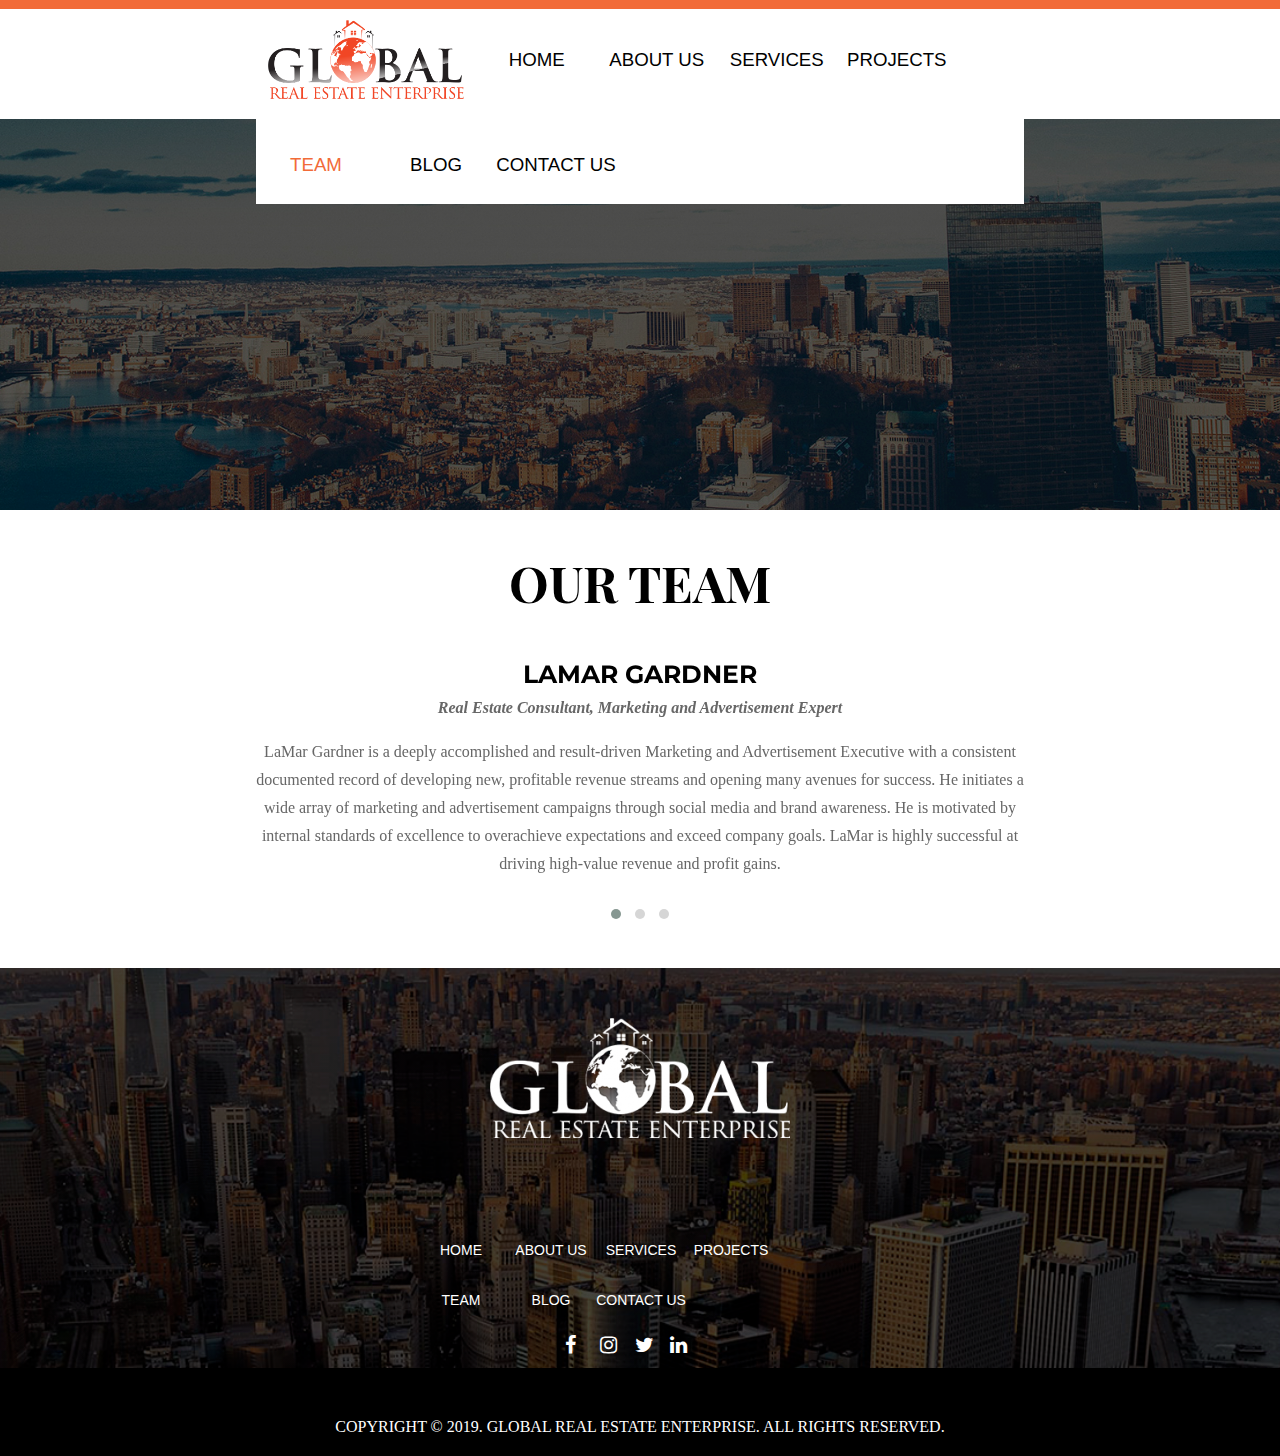
<file: team.html>
<!DOCTYPE html>
<html>
    <head>
        <title>Team</title>
        
        <meta charset="UTF-8">
        <meta name="viewport" content="width=device-width, initial-scale=1.0">
        
        <link rel="stylesheet" href="https://cdnjs.cloudflare.com/ajax/libs/font-awesome/4.7.0/css/font-awesome.min.css">
        <link rel="stylesheet" href="css/global.css">
        <link rel="stylesheet" href="css/helix.css">
        <link rel="stylesheet" href="css/owl.carousel.min.css">
        <link rel="stylesheet" href="css/owl.theme.default.min.css">
        
        <link rel="stylesheet" id="redux-google-fonts-salient_redux-css" href="https://fonts.googleapis.com/css?family=Montserrat%3A600%2C500%2C700%7CPoppins%3A400%7CPlayfair+Display+SC%3A700&amp;ver=1574809681" type="text/css" media="all">
        <link href="https://fonts.googleapis.com/css?family=Playfair+Display+SC&display=swap" rel="stylesheet">
        
        <style>
            h1 {
                font-family: Playfair Display SC;
                font-size: 50px;
                text-transform: uppercase;
                font-weight: 700;
                line-height: 50px;
            }
            
            h2 {
                font-family: Montserrat;
                font-size: 25px;
                font-weight: 700;
                line-height: 25px;
                margin-bottom: 7px;
                text-transform: uppercase;
            }
            
            .banner:nth-child(3) {
                text-align: center;
            }
            
            .border {
                border: 2px solid red;
                left: 7px;
                position: absolute;
                top: -10px;
            }
            
            #team {
                margin: 0px auto 40px auto;
                width: 60%;
            }
            
            #team p {
                color: #676767;
                line-height: 28px;
                margin-top: 0px;
            }
            
            #team p em {
                font-weight: 600;
                font-style: italic;
            }
        </style>
        
        <script src="js/jquery-3.4.0.js"></script>
        <script src="js/jquery.helix.js"></script>
        <script src="js/owl.carousel.min.js"></script>
        
        <script>
            $(document).ready(function(){
                var items = [{name: "Home"}, {name: "About Us"}, {name: "Services"}, {name: "Projects"}, {name: "Team"}, {name: "Blog"}, {name: "Contact Us"}];
                
                $("#menu").helix({
                    items: items,
                    nav: true,
                    logo: "images/globallogo.png",
                    selected: "Team",
                    horizontal: true,
                    fixedHeight: 70,
                    smallMenu: true,
                    handlers: {
                        "Home": function(){
                            window.location = "index.html"
                        },
                        "About Us": function(){
                            window.location = "about_us.html"
                        },
                        "Services": function(){
                            window.location = "services.html"
                        },
                        "Contact Us": function () {
                            window.location = "contact_us.html";
                        }
                }
                });
                
                $("#footerMenu").helix({
                    items: items,
                    handlers: {
                        "Home": function(){
                            window.location = "index.html"
                        },
                        "About Us": function(){
                            window.location = "about_us.html"
                        },
                        "Services": function(){
                            window.location = "services.html"
                        },
                        "Contact Us": function () {
                            window.location = "contact_us.html";
                        }
                    }
                });
                
                $("#team").owlCarousel({
                    autoplay:true,
                    autoplayTimeout:5000,
                    autoplayHoverPause:true,
                    dots: true,
                    loop:true,
                    responsive:{                        
                        600:{
                            items: 1
                        }
                    }
                });
                
                $.each($(".block.text .border"), function(index, item){
                    $(item).css({height: $(item).parent().height() + 60, width: $(item).parent().width() + 40});
                });
                
                $("#facebook").click(() => window.location = "https://www.facebook.com/GlobalRealEstateEnterprise/");
                $("#instagram").click(() => window.location = "https://www.instagram.com/globalrealestateenterprise/");
                $("#twitter").click(() => window.location = "https://twitter.com/globalrealest14");
                $("#linkedin").click(() => window.location = "https://www.linkedin.com/authwall?trk=bf&trkInfo=AQFE5V_GJcX_pwAAAW6KAvFYybjvdTUM5X-d45CX2Ftsd8bgwfEcJhY2N7TY-nSQETRIZRqTTZE3ylriK-RlJZvyCPgrBwsPRjCaTj7aTDkzACT3pRIEAzOZaYZvId4U6uBiDdM=&originalReferer=&sessionRedirect=https%3A%2F%2Fwww.linkedin.com%2Fcompany%2Fglobal-real-estate-enterprise");
            });
        </script>
    </head>
    <body>
        <div class="banner" id="header">
            <div id="menu"></div>
        </div>
        <div id="skyline" class="image banner"></div>
        <div class="banner">
            <h1>OUR TEAM</h1>
            <div id="team" class="owl-carousel owl-theme">
                <div>
                    <h2>LaMar Gardner</h2>
                    <p><em>Real Estate Consultant, Marketing and Advertisement Expert</em></p>
                    <p>LaMar Gardner is a deeply accomplished and result-driven Marketing and Advertisement Executive with a consistent documented record of developing new, profitable revenue streams and opening many avenues for success. He initiates a wide array of marketing and advertisement campaigns through social media and brand awareness. He is motivated by internal standards of excellence to overachieve expectations and exceed company goals. LaMar is highly successful at driving high-value revenue and profit gains.</p>
                </div>
                <div>
                    <h2>Dr. Dwight Bailey</h2>
                    <p><em>Real Estate Consultant, Eco-Friendly Coordinator, Energy Efficiency Program Expert</em></p>
                    <p>Dr. Dwight Bailey is a real estate veteran who is dynamic, energetic, and highly experienced in residential property management with solid history of success, including oversight of our Chicagoland area properties. He is a steadfast leader, mentor, and coordinator with a track record of steering improvement projects, building and guiding top-performing teams, and optimizing internal operations. His commitment to producing top performing strategies has been paramount to our longevity and success.</p>
                </div>
                <div>
                    <h2>John Thomas</h2>
                    <p><em>Property Manager, Real Estate Investor</em></p>
                    <p>John Thomas is a real estate veteran who is dynamic, energetic, and highly experienced in residential property management with solid history of success, including oversight of our Chicagoland area properties. He is a steadfast leader, mentor, and coordinator with a track record of steering improvement projects, building and guiding top-performing teams, and optimizing internal operations. His commitment to producing top performing strategies has been paramount to our longevity and success.</p>
                </div>
            </div>
        </div>
        <div class="banner" id="footer">
            <div id="arial" class="image banner">
                <div class="image block"><img src="images/footer_logo.png"></div>
                <div id="footerMenu"></div>
                <div id="socialMedia">
                    <div  id="facebook" class="fa fa-facebook clickable"></div>
                    <div id="instagram" class="fa fa-instagram clickable"></div>
                    <div id="twitter" class="fa fa-twitter clickable"></div>
                    <div id="linkedin" class="fa fa-linkedin clickable"></div>
                </div>
            </div>
            <div id="copyright">COPYRIGHT © 2019. GLOBAL REAL ESTATE ENTERPRISE. ALL RIGHTS RESERVED.</div>
        </div>
    </body>
</html>
</file>
<file: css/global.css>
body {
    margin: 0px;
}

.banner {
    width: 100%;
    margin-top: 10px;
    display: inline-block;
    position: relative;
}

.clickable {
    cursor: pointer;
}

.fa{
    position: relative;
    left: 120px;
    bottom: 42px;
}

.half {
    width: 49.5% !important;
    position: relative;
    bottom: 20px;
}
            
#arial {
    background-image: linear-gradient(rgba(0, 0, 0, 0.1), rgba(0, 0, 0, 0.1)), url("../images/arial.png");
    height: 400px;
    background-position: center;
    background-repeat: no-repeat;
    background-size: cover;
    margin: 0px !important;
}

#arial .block.image img {
    margin: 0px auto;
}

#copyright {
    background-color: black;
    color: white;
    text-align: center;
    margin: 0px !important;
    padding: 20px;
}

#footer {
    background-color: black;
    margin: 0px !important;
}   

#footer .block.image {
    display: block;
    width: 300px;
    margin: 50px auto;
}

#footer .helix {
    background-color: rgba(0,0,0,0);
}

#footerMenu {
    margin: 100px auto 0px auto;
    width: 35%;
}

#footerMenu .item {
    color: white;
    font-size: 14px;
    width: 90px;
    padding: 0px;
}

#header {
    background-color: white;
    border-top: 9px solid #f26b38;
    height: 110px;
    margin-bottom: 0px;
    margin-top: 0px !important;
    position: fixed;
    top: 0px;
    width: 100%;
    z-index: 100;
}

#header.small {
    box-shadow: 0 0 3px 0 rgba(0,0,0,0.22);
    height: 90px;
}

#menu {
    display: block;
    margin: 0px auto;
    width: 60%;
}

#socialMedia {
    color: white;
    font-size: 20px;
    margin: 30px auto 0px auto;
    width: 400px;
}

#socialMedia > div {
    margin: 5px;
    width: 20px;
}            

#skyline {
    background-image: linear-gradient(rgba(0, 0, 0, 0.1), rgba(0, 0, 0, 0.1)), url("../images/banner.png");
    background-position: center;
    background-repeat: no-repeat;
    background-size: cover;
    height: 500px;
}
</file>
<file: css/helix.css>
.helix {
    background-color: #fff;
    font: 15pt arial, sans-serif;
}

.helix  .hidden {
    display: none !important;
}

.helix .hamburger {
    display: none;
    height: initial !important;
    margin-left: 5px;
    user-select: none;
}

.helix.menu > div {
    vertical-align: top;
}

.helix.menu > .item {
    bottom: initial;
    display: inline-block;
    font-weight: normal;
    font-size: 14pt;
    height: 50px;
    padding-top: 40px;
    text-align: center;
    text-transform: uppercase;
    user-select: none;
    width: 120px;
}

.helix.menu > .item.small {
    height: 30px;
}

.helix.menu > .item:hover, .helix.menu > .item.selected {
    color: #f26b38;
    cursor: pointer;
}

.helix.menu  .logo {
    display: inline-block;
    max-height: 100px;
}

.helix.menu .logoContainer {
    display: inline-block;
}

.helix.menu.fixed {
    position: fixed !important;
    top: 10px !important;
    width: 100%;
    z-index: 100 !important;
    height: 88px;
}

.helix.menu.horizontal > .item {
    display: inline-block;
}

.helix.menu.small .item {
    margin-top: 30px;
}

.helix.menu.small .item, .helix.menu.small .logo {
    height: 80px;
    padding-top: 0px !important;
}

.helix.menu.vertical > div {
    display: block;
}

@media screen and (max-width: 1020px) {
    .helix.menu.fixed {
        position: initial !important;
    }

    .helix .hamburger {
        cursor: pointer;
        display: block;
        font-size: 60pt;
    }

    .helix.menu {
        height: initial !important;
    }	

    .helix.menu  .item {
        font-size: 35pt;
        height: 80px;
    }	

    .helix.menu  > .item.smallMenu { 
        display: none; 
        font-size: 35pt;
        height: 80px;
        width: 100%;
    }

    .helix.menu > .item.hidden {
        display: none !important;
    }
}
</file>
